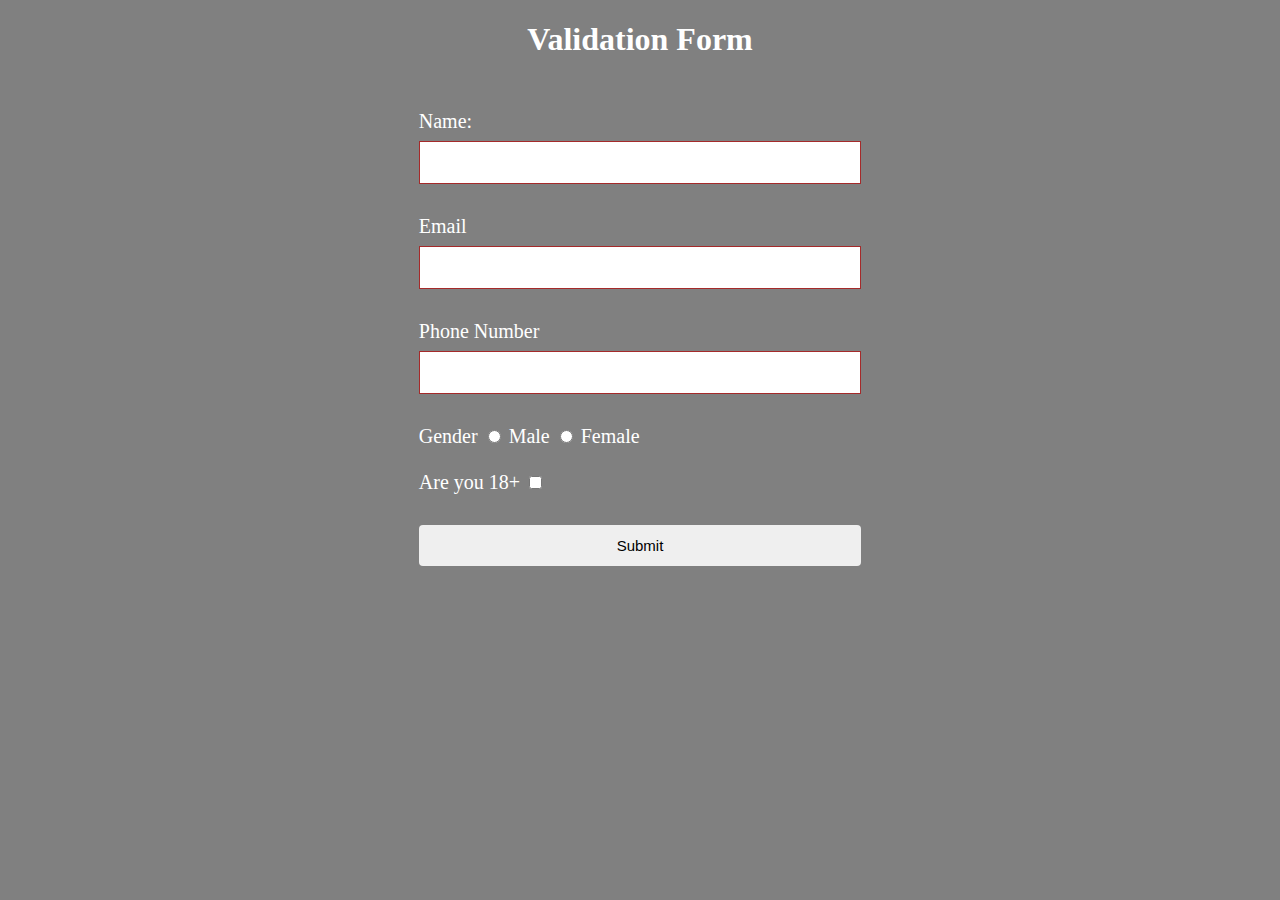
<file: index.html>
<!DOCTYPE html>
<html lang="en">
<head>
    <meta charset="UTF-8">
    <meta name="viewport" content="width=device-width, initial-scale=1.0">
    <title>Form Validation</title>
    <link rel="stylesheet" href="./style.css">
    <script src="./val.js"></script>
</head>
<body>
<h1>Validation Form</h1>
<div class="container">
    <form id="form">
        
        <div class="input-control">
            <label>Name:</label>
            <input type="text" id="name"><br><br>
            <div class="error"></div>
        </div>
        <div class="input-control">
            <label>Email</label>
            <input type="text" id="email"><br><br>
            <div class="error"></div>
        </div>
        <div class="input-control"> 
            <label>Phone Number</label>
            <input type="text" id="phone"><br><br>
            <div class="error"></div>
        </div>
         
            <label>Gender</label>
            <input type="radio" id="male" name="gender" value="male" required>
            <label>Male</label>
            <input type="radio" id="female" name="gender" value="female" required>
            <label>Female</label><br><br>
         
         
            <label>Are you 18+</label>
            <input type="checkbox"><br><br>
         
        <button type="submit" id="button">Submit</button>
    </form>
</div>
</body>
</html>
</file>
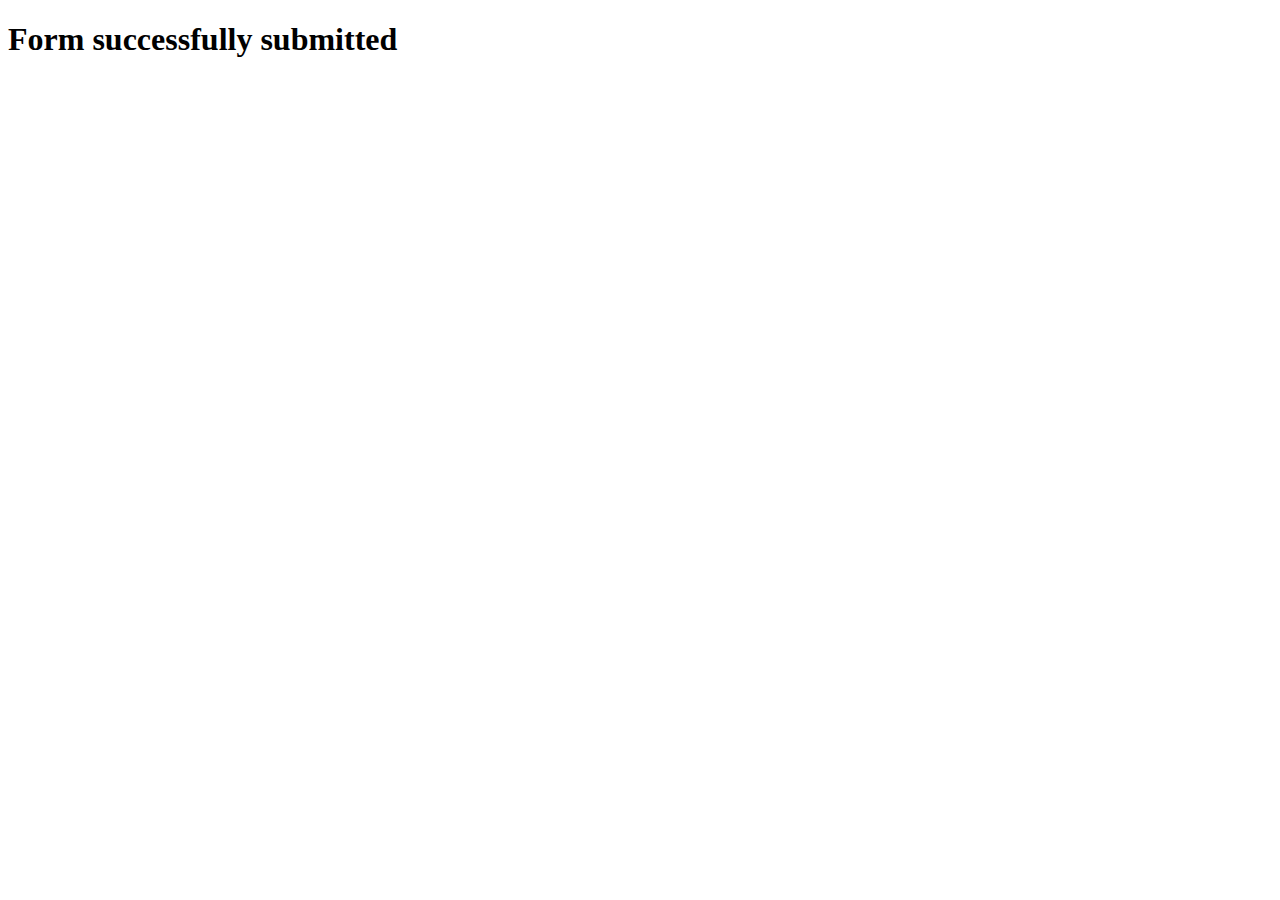
<file: message.html>
<!DOCTYPE html>
<html lang="en">
<head>
    <meta charset="UTF-8">
    <meta name="viewport" content="width=device-width, initial-scale=1.0">
    <title>Document</title>
</head>
<body>
    <h1>Form successfully submitted</h1>
</body>
</html>
</file>
<file: style.css>
body{
    background-color: gray;
    color:white;
}

h1{
    text-align: center;
}
.container{
    margin : 0px auto;
    padding : 30px;
    width:35%;  
    font-size: 20px;
}

input[type=text]{
    width:100%;
    padding: 12px 20px;
    display:inline-block;
    margin: 8px 0;
    border:1px solid brown;
    box-sizing: border-box;
    font-size: 15px;
}

#button{
    width:100%;
    padding: 12px 20px;
    margin: 8px 0;
    border:none;
    border-radius: 4px;
    cursor:pointer;
    font-size: 15px;
}
</file>
